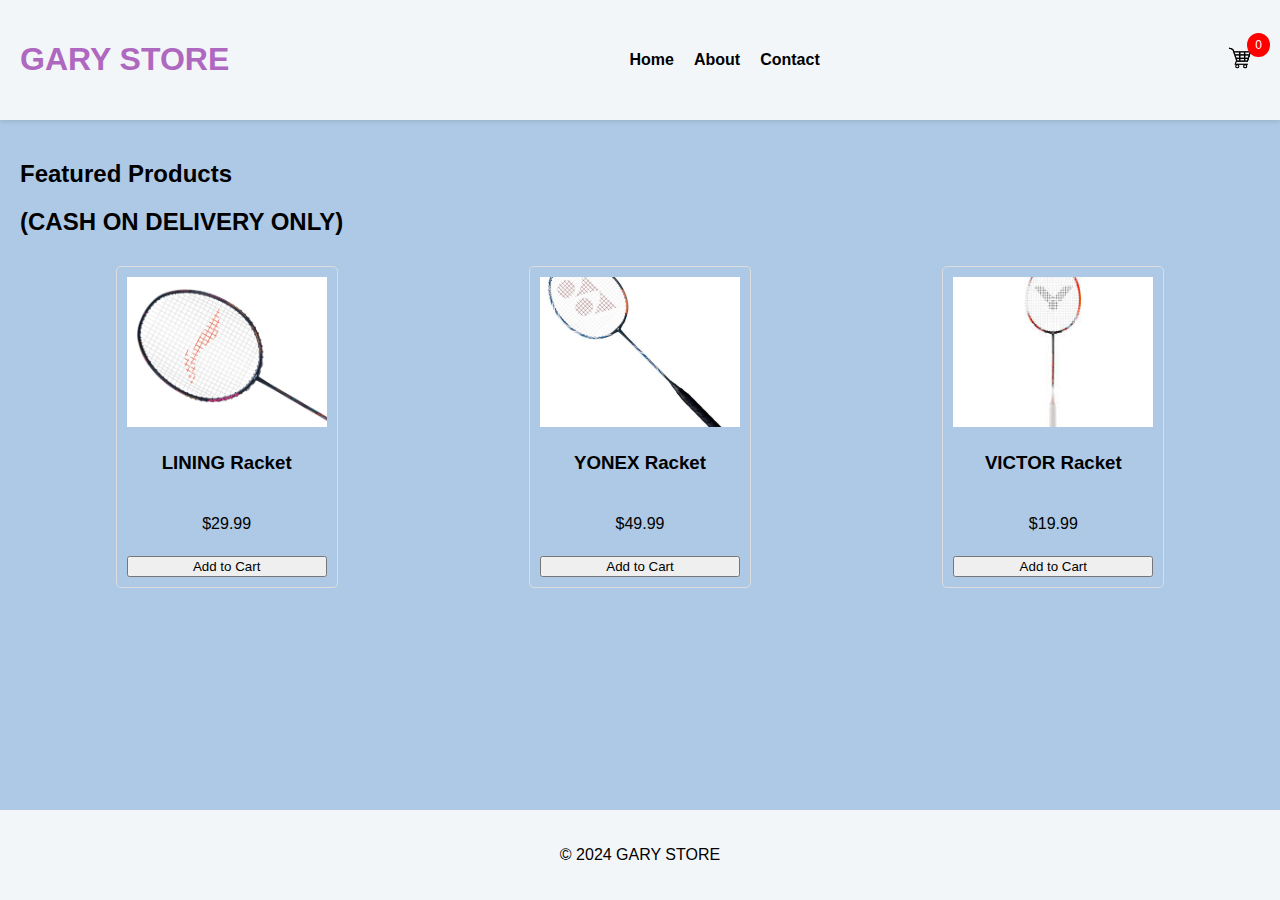
<file: Webpage Design Assignment/index.html>
<!DOCTYPE html>
<html lang="en">
<head>
    <meta charset="UTF-8">
    <meta name="viewport" content="width=device-width, initial-scale=1.0">
    <title>GARY STORE</title>
    <link rel="stylesheet" href="style.css">
</head>
<body>

    <header>
        <div class="logo">
            <h1><a href="index.html" style="text-decoration: none; color: #ae68c0;">GARY STORE</a></h1> <!-- Make store name clickable -->
        </div>
        <nav>
            <ul>
                <li><a href="index.html">Home</a></li>
                <li><a href="about.html">About</a></li>
                <li><a href="contact.html">Contact</a></li>
            </ul>
        </nav>
        <div class="cart-container">
            <a href="checkout.html">
                <img src="CART.png" alt="Cart" class="cart-icon"> <!-- Ensure this line is present -->
                <span id="cart-count" class="cart-count">0</span> <!-- Cart count badge -->
            </a>
        </div>
    </header>
    
    

    <section class="products">
        <h2>Featured Products</h2>
        <h2>(CASH ON DELIVERY ONLY)</h2>
        <div class="product-list">
            <div class="product-item">
                <img src="Lining.jpeg" alt="LINING Racket">
                <h3>LINING Racket</h3>
                <p>$29.99</p>
                <button class="add-to-cart" data-product="LINING Racket" data-price="29.99">Add to Cart</button>
            </div>
            <div class="product-item">
                <img src="Yonex.jpeg" alt="YONEX Racket">
                <h3>YONEX Racket</h3>
                <p>$49.99</p>
                <button class="add-to-cart" data-product="YONEX Racket" data-price="49.99">Add to Cart</button>
            </div>
            <div class="product-item">
                <img src="Victor.jpeg" alt="VICTOR Racket">
                <h3>VICTOR Racket</h3>
                <p>$19.99</p>
                <button class="add-to-cart" data-product="VICTOR Racket" data-price="19.99">Add to Cart</button>
            </div>
        </div>
    </section>

    
    <footer>
        <p>&copy; 2024 GARY STORE</p>
    </footer>

    <script src="script.js"></script>
</body>
</html>
</file>
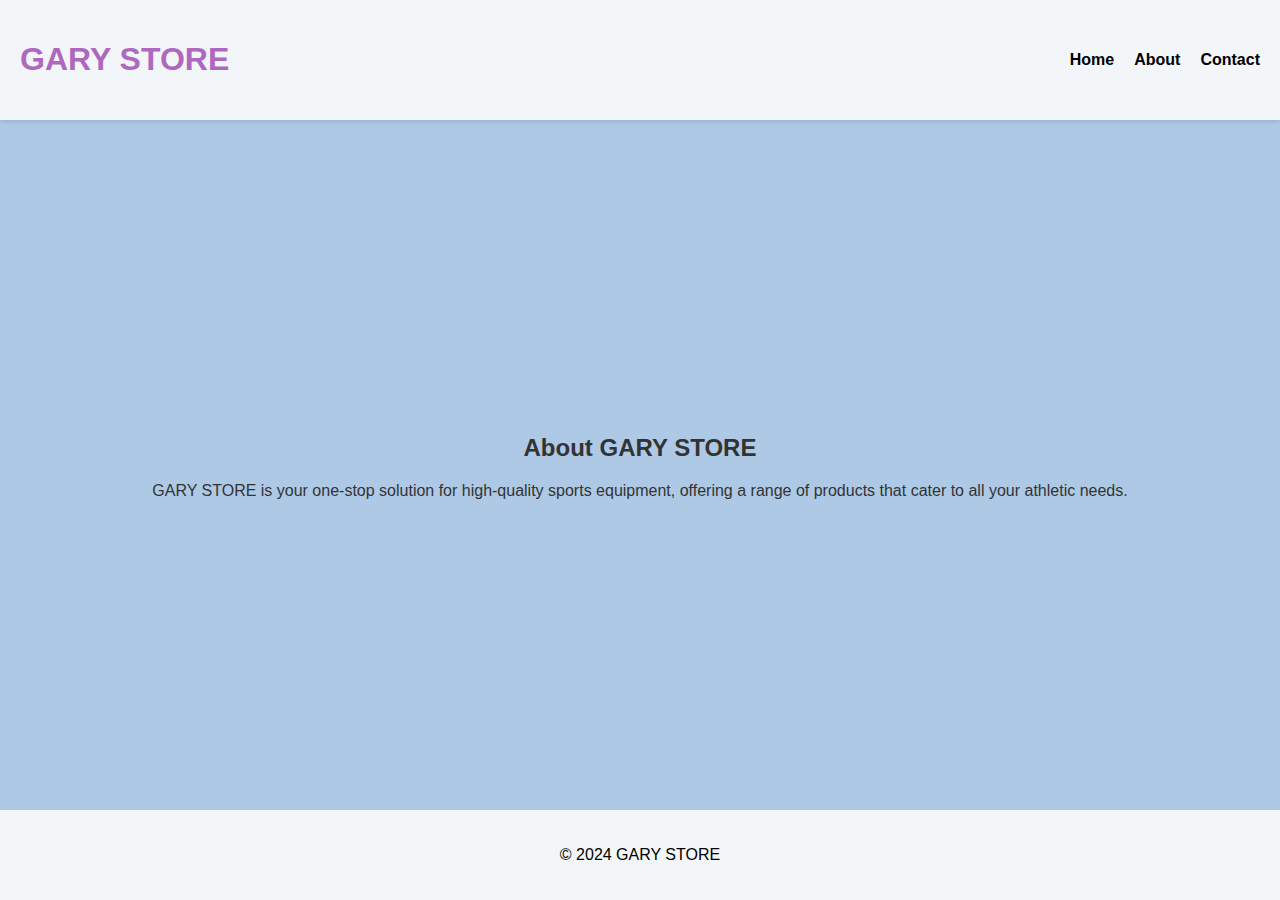
<file: Webpage Design Assignment/about.html>
<!DOCTYPE html>
<html lang="en">
<head>
    <meta charset="UTF-8">
    <meta name="viewport" content="width=device-width, initial-scale=1.0">
    <title>About - GARY STORE</title>
    <link rel="stylesheet" href="style.css">
</head>
<body>
    <header>
        <div class="logo">
            <h1><a href="index.html" style="text-decoration: none; color: #ae68c0;">GARY STORE</a></h1>
        </div>
        <nav>
            <ul>
                <li><a href="index.html">Home</a></li>
                <li><a href="about.html">About</a></li>
                <li><a href="contact.html">Contact</a></li>
            </ul>
        </nav>
    </header>

    <section class="center-content">
        <div>
            <h2>About GARY STORE</h2>
            <p>GARY STORE is your one-stop solution for high-quality sports equipment, offering a range of products that cater to all your athletic needs.</p>
        </div>
    </section>

    <footer>
        <p>&copy; 2024 GARY STORE</p>
    </footer>
</body>
</html>
</file>
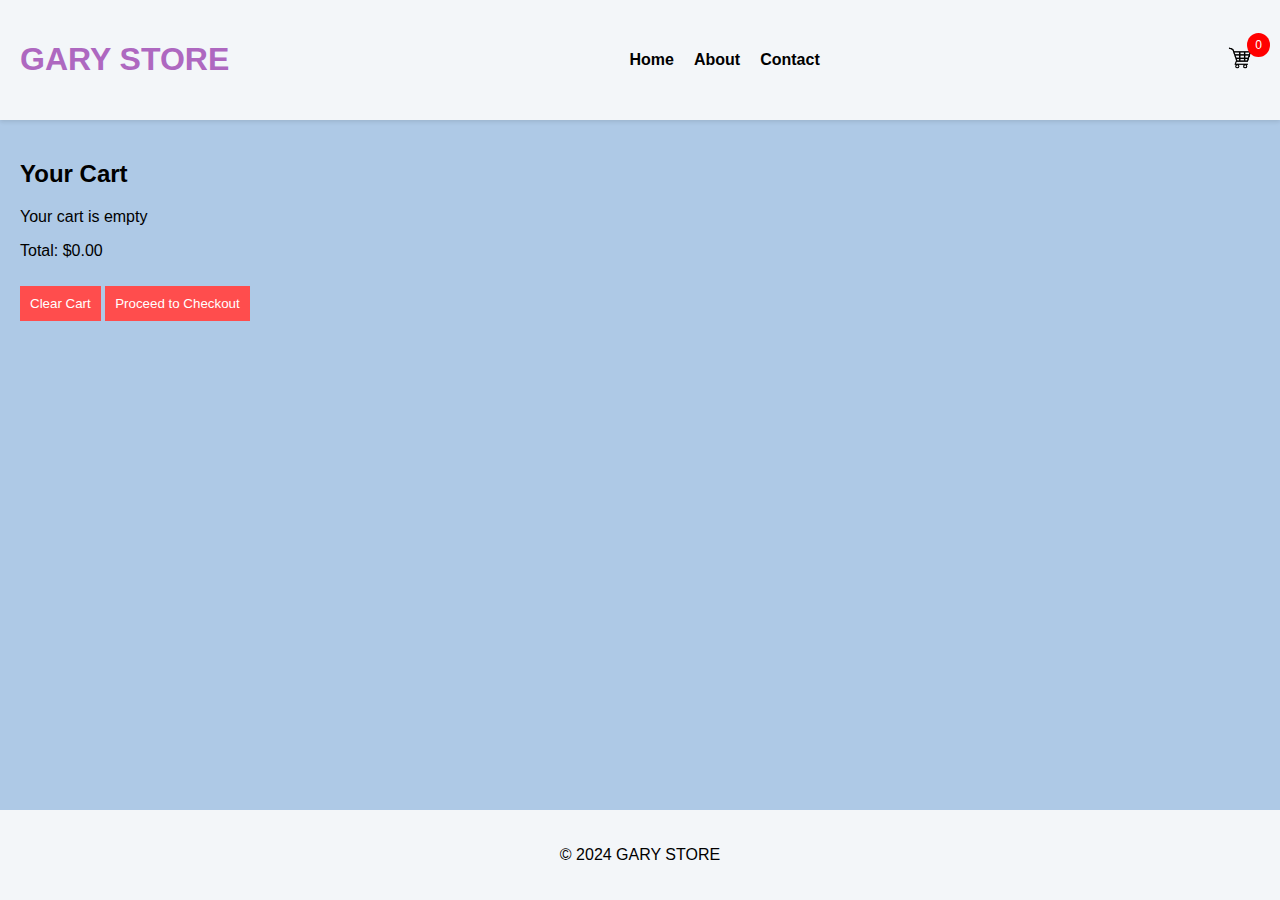
<file: Webpage Design Assignment/checkout.html>
<!DOCTYPE html>
<html lang="en">
<head>
    <meta charset="UTF-8">
    <meta name="viewport" content="width=device-width, initial-scale=1.0">
    <title>Checkout - Shopee Inspired Store</title>
    <link rel="stylesheet" href="style.css">
</head>
<body>
    <header>
        <div class="logo">
            <h1><a href="index.html" style="text-decoration: none; color: #ae68c0;">GARY STORE</a></h1> <!-- Make store name clickable -->
        </div>
        <nav>
            <ul>
                <li><a href="index.html">Home</a></li>
                <li><a href="about.html">About</a></li>
                <li><a href="contact.html">Contact</a></li>
            </ul>
        </nav>
        <div class="cart-container">
            <a href="checkout.html">
                <img src="CART.png" alt="Cart" class="cart-icon"> <!-- Ensure this line is present -->
                <span id="cart-count" class="cart-count">0</span> <!-- Cart count badge -->
            </a>
        </div>
    </header>

    <section class="checkout">
        <h2>Your Cart</h2>
        <ul id="checkout-cart-list">
            <!-- Cart items will be dynamically added here -->
        </ul>
        <p>Total: $<span id="cart-total">0.00</span></p>
        <button id="clear-cart">Clear Cart</button>
        <button id="checkout">Proceed to Checkout</button>
    </section>

    <footer>
        <p>&copy; 2024 GARY STORE</p></p>
    </footer>

    <script src="checkout.js"></script>
</body>
</html>
</file>
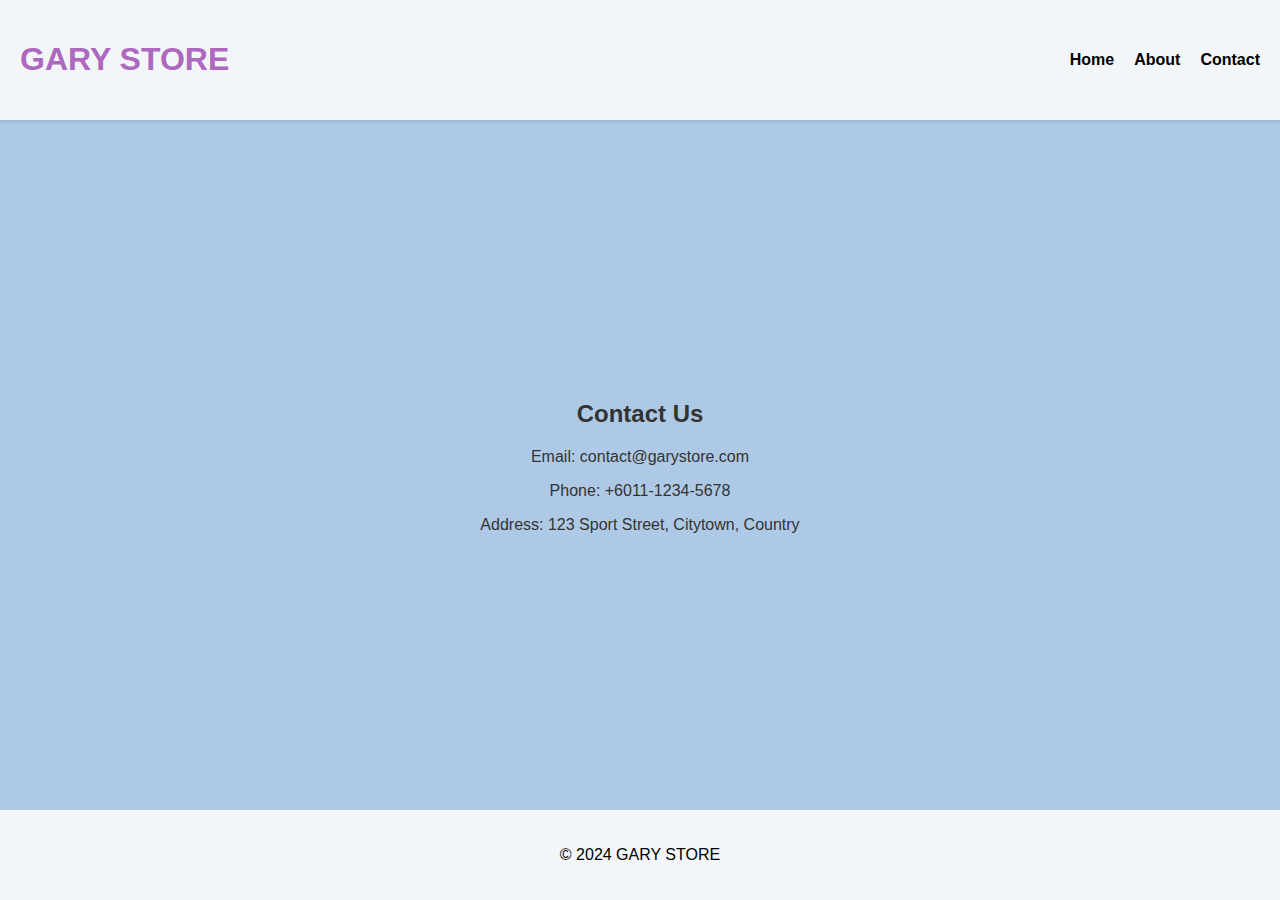
<file: Webpage Design Assignment/contact.html>
<!DOCTYPE html>
<html lang="en">
<head>
    <meta charset="UTF-8">
    <meta name="viewport" content="width=device-width, initial-scale=1.0">
    <title>Contact - GARY STORE</title>
    <link rel="stylesheet" href="style.css">
</head>
<body>
    <header>
        <div class="logo">
            <h1><a href="index.html" style="text-decoration: none; color: #ae68c0;">GARY STORE</a></h1>
        </div>
        <nav>
            <ul>
                <li><a href="index.html">Home</a></li>
                <li><a href="about.html">About</a></li>
                <li><a href="contact.html">Contact</a></li>
            </ul>
        </nav>
    </header>

    <section class="center-content">
        <div>
            <h2>Contact Us</h2>
            <p>Email: contact@garystore.com</p>
            <p>Phone: +6011-1234-5678</p>
            <p>Address: 123 Sport Street, Citytown, Country</p>
        </div>
    </section>

    <footer>
        <p>&copy; 2024 GARY STORE</p>
    </footer>
</body>
</html>
</file>
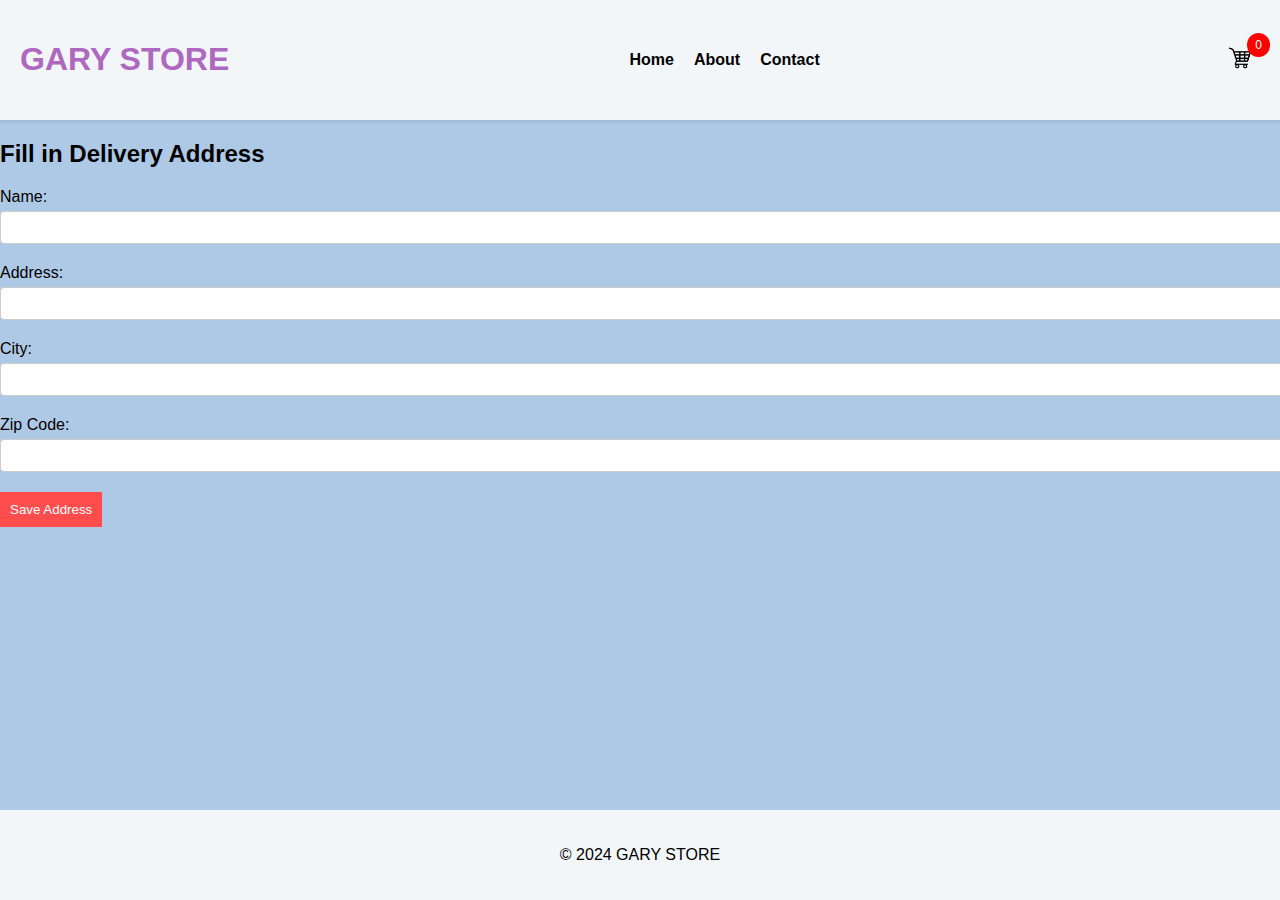
<file: Webpage Design Assignment/delivery.html>
<!DOCTYPE html>
<html lang="en">
<head>
    <meta charset="UTF-8">
    <meta name="viewport" content="width=device-width, initial-scale=1.0">
    <title>Fill Delivery Address - GARY STORE</title>
    <link rel="stylesheet" href="style.css">
</head>
<body>
    <header>
        <div class="logo">
            <h1><a href="index.html" style="text-decoration: none; color: #ae68c0;">GARY STORE</a></h1> <!-- Make store name clickable -->
        </div>
        <nav>
            <ul>
                <li><a href="index.html">Home</a></li>
                <li><a href="about.html">About</a></li>
                <li><a href="contact.html">Contact</a></li>
            </ul>
        </nav>
        <div class="cart-container">
            <a href="checkout.html">
                <img src="CART.png" alt="Cart" class="cart-icon"> <!-- Ensure this line is present -->
                <span id="cart-count" class="cart-count">0</span> <!-- Cart count badge -->
            </a>
        </div>
    </header>

    <section class="delivery-address">
        <h2>Fill in Delivery Address</h2>
        <form id="address-form">
            <label for="name">Name:</label>
            <input type="text" id="name" required>

            <label for="address">Address:</label>
            <input type="text" id="address" required>

            <label for="city">City:</label>
            <input type="text" id="city" required>

            <label for="zip">Zip Code:</label>
            <input type="text" id="zip" required>

            <button type="submit" id="save-address">Save Address</button>
        </form>
        <p id="message" style="color: green; display: none;"></p> <!-- Hidden message for feedback -->
    </section>

    <footer>
        <p>&copy; 2024 GARY STORE</p>
    </footer>

    <script src="delivery.js"></script> <!-- Link to new JavaScript file -->
</body>
</html>
</file>
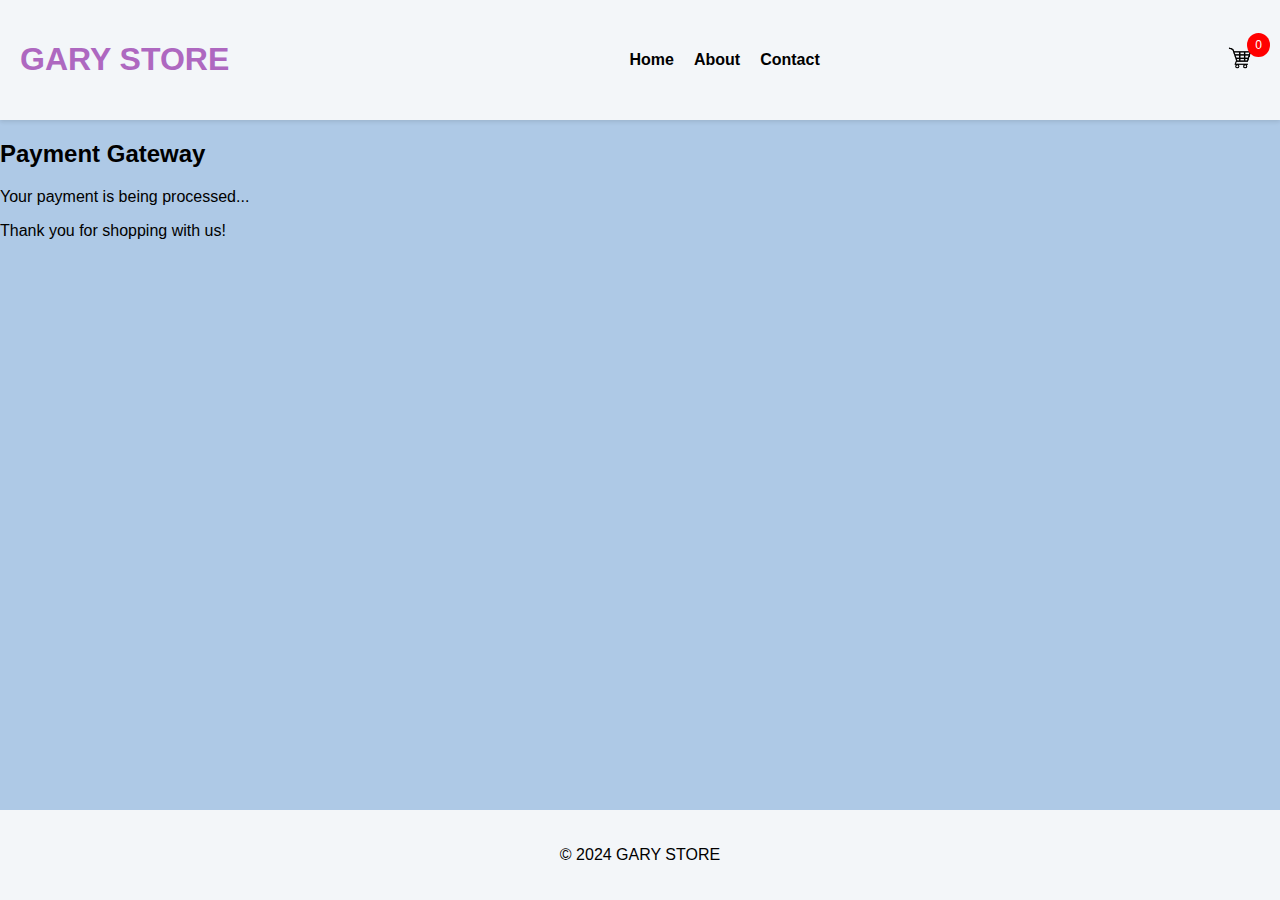
<file: Webpage Design Assignment/payment.html>
<!DOCTYPE html>
<html lang="en">
<head>
    <meta charset="UTF-8">
    <meta name="viewport" content="width=device-width, initial-scale=1.0">
    <title>Payment Gateway - GARY STORE</title>
    <link rel="stylesheet" href="style.css">
</head>
<body>
    <header>
        <div class="logo">
            <h1><a href="index.html" style="text-decoration: none; color: #ae68c0;">GARY STORE</a></h1> <!-- Make store name clickable -->
        </div>
        <nav>
            <ul>
                <li><a href="index.html">Home</a></li>
                <li><a href="about.html">About</a></li>
                <li><a href="contact.html">Contact</a></li>
            </ul>
        </nav>
        <div class="cart-container">
            <a href="checkout.html">
                <img src="CART.png" alt="Cart" class="cart-icon"> <!-- Ensure this line is present -->
                <span id="cart-count" class="cart-count">0</span> <!-- Cart count badge -->
            </a>
        </div>
    </header>

    <section class="payment">
        <h2>Payment Gateway</h2>
        <p>Your payment is being processed...</p>
        <p>Thank you for shopping with us!</p>
    </section>

    <footer>
        <p>&copy; 2024 GARY STORE</p>
    </footer>
</body>
</html>
</file>
<file: Webpage Design Assignment/style.css>
html, body {
    height: 100%; /* Ensure the body takes up the full height */
    margin: 0; /* Remove default margin */
    display: flex; /* Use flexbox */
    flex-direction: column; /* Arrange children in a column */
}

body {
    font-family: Arial, sans-serif;
    color: #333; /* Default text color */
    background-color: #aec9e6; /* Solid blue background for the entire page */
}

header {
    background-color: rgba(251, 251, 251, 0.9);
    padding: 20px;
    display: flex; /* Use flexbox for layout */
    justify-content: space-between; /* Space between logo and cart icon */
    align-items: center; /* Center items vertically */
    box-shadow: 0 2px 4px rgba(0, 0, 0, 0.1);
}

.logo h1 {
    color: #a0539c; /* Color for the store name */
}

nav ul {
    list-style: none;
    display: flex; /* Align items horizontally */
    margin: 0;
    padding: 0;
}

nav ul li {
    margin-left: 20px; /* Space between navigation items */
}

nav ul li a {
    text-decoration: none; /* Remove underline */
    color: black; /* Set the text color for navigation links */
    font-weight: bold; /* Make the text bold */
}

.cart-container {
    position: relative; /* To position the cart count badge */
    padding: 5px;
    border-radius: 5px;
    margin-left: 20px;
    display: inline-block;
}

.cart-icon {
    width: 30px; /* Set width to a normal size */
    height: 30px; /* Set height to a normal size */
    cursor: pointer; /* Change cursor to pointer to indicate clickability */
}

.cart-count {
    position: absolute; /* Positioning the cart count badge */
    top: -5px;
    right: -10px;
    background-color: red; /* Badge background color */
    color: white; /* Badge text color */
    border-radius: 50%; /* Rounded badge */
    padding: 5px 8px; /* Badge padding */
    font-size: 12px; /* Badge font size */
}

.products {
    padding: 20px; /* Padding for products section */
}

.products h2 {
    color: black; /* Set color for product heading */
}

.product-list {
    display: flex; /* Use flexbox for product list */
    justify-content: space-around; /* Space out product items */
    flex-wrap: wrap; /* Allow wrapping */
}

.product-item {
    border: 1px solid #ddd; /* Border around product items */
    border-radius: 5px; /* Rounded corners */
    padding: 10px; /* Padding inside the box */
    margin: 10px; /* Space between boxes */
    text-align: center; /* Center the text */
    width: 200px; /* Fixed width for the product box */
    height: 300px; /* Fixed height for the product box */
    display: flex; /* Use flexbox to align contents */
    flex-direction: column; /* Arrange items in a column */
    justify-content: space-between; /* Space items evenly */
}

.product-item img {
    width: 100%; /* Make image take full width of the container */
    height: 150px; /* Fixed height for images */
    object-fit: cover; /* Crop images to fill the space */
}

.product-item h3 {
    color: black; /* Set the color for product names */
}

.product-item p {
    color: black; /* Set the color for product prices */
}

.delivery-address, .payment {
    color: black; /* Set text color to black for both pages */
}

.delivery-address h2, .payment h2 {
    color: black; /* Ensure headings are also black */
}

.checkout {
    padding: 20px; /* Padding for checkout section */
}

#cart-total {
    color: black; /* Set total price text color to black */
}

.checkout h2 {
    color: black; /* Ensure the heading in the checkout section is black */
}

.checkout ul {
    list-style: none; /* Remove list styling */
    padding: 0; /* Remove padding */
}

.checkout li {
    color: black; /* Set the product name and price to black */
    margin-bottom: 10px; /* Space between items */
}

footer {
    text-align: center; /* Center text in footer */
    padding: 20px; /* Padding for footer */
    background-color: rgba(251, 251, 251, 0.9); /* Background color for footer */
    color: black; /* Change footer text color to black */
    margin-top: auto; /* Push footer to the bottom */
}

#clear-cart, #checkout, #save-address {
    padding: 10px; /* Padding for buttons */
    margin-top: 10px; /* Margin for spacing */
    background-color: #ff4d4d; /* Button background color */
    color: white; /* Button text color */
    border: none; /* Remove border */
    cursor: pointer; /* Change cursor to pointer on hover */
}

/* Additional styling for delivery address */
label {
    display: block; /* Stack labels vertically */
    margin: 10px 0 5px; /* Spacing around labels */
}

input {
    width: 100%; /* Full width for inputs */
    padding: 8px; /* Padding inside inputs */
    margin-bottom: 10px; /* Space between inputs */
    border: 1px solid #ccc; /* Border for inputs */
    border-radius: 4px; /* Rounded corners for inputs */
}

#cart-total {
    color: black; /* Set the total price text color to black */
}

.checkout p {
    color: black; /* Set the color of the text in the checkout paragraph to black */
}

.center-content {
    display: flex;
    justify-content: center; /* Horizontally center the content */
    align-items: center; /* Vertically center the content */
    height: 100vh; /* Make the section take the full height of the viewport */
    text-align: center; /* Center the text */
}
</file>
